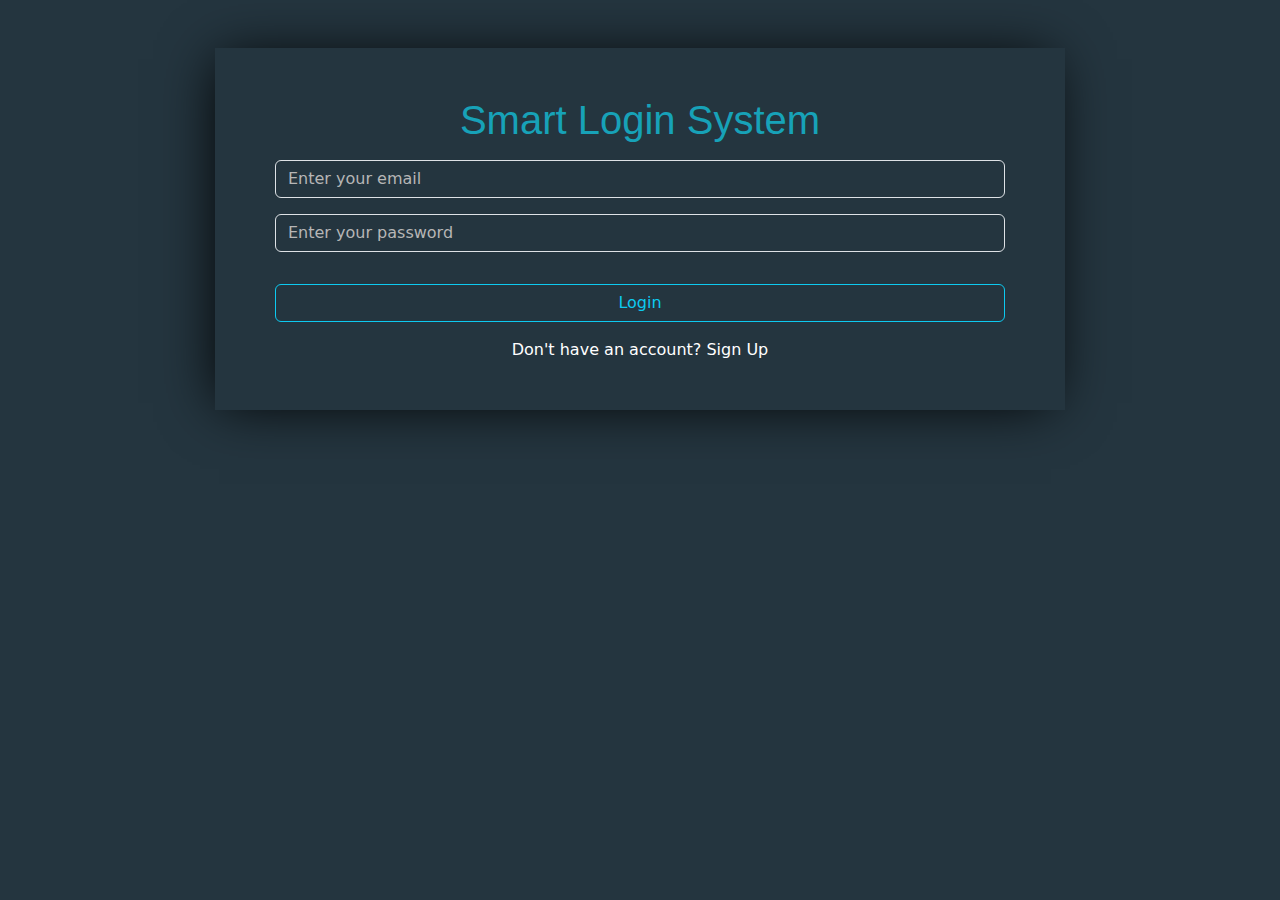
<file: index.html>
<html>
    <head>
        <meta charset="UTF-8">
        <meta name="viewport" content="width=device-width, initial-scale=1.0">
<link rel="preconnect" href="https://fonts.googleapis.com">
<link rel="preconnect" href="https://fonts.gstatic.com" crossorigin>
<link href="https://fonts.googleapis.com/css2?family=Josefin+Sans:ital,wght@0,100..700;1,100..700&family=Pacifico&family=Roboto:ital,wght@0,100..900;1,100..900&display=swap" rel="stylesheet">
<link href="https://cdn.jsdelivr.net/npm/bootstrap@5.3.0/dist/css/bootstrap.min.css" rel="stylesheet">
<link rel="stylesheet" href="style.css">

    </head>

    <body >


        <div class="container my-5 text-center " >
            <div class="group  m-auto w-100 p-5 ">
                <h1>
                Smart Login System
                </h1>
                <input type="text" id="signinEmail" class="over form-control my-3" placeholder="Enter your email" >
                <input type="password" id="signinPassword" class="over form-control my-3" placeholder="Enter your password" >
             <p id="incorrect"></p>
                <button class="over btn btn-outline-info w-100 my-3" onclick="login()" > Login</button>
           <p class="text-white"> Don't have an account?
               <a class="text-white" href="signup.html" >Sign Up</a>
           </p>
        
            </div>
        </div>
        
<script src="https://cdn.jsdelivr.net/npm/bootstrap@5.3.0/dist/js/bootstrap.bundle.min.js"></script>
<script src="index.js"></script>
    </body>
</html>
</file>
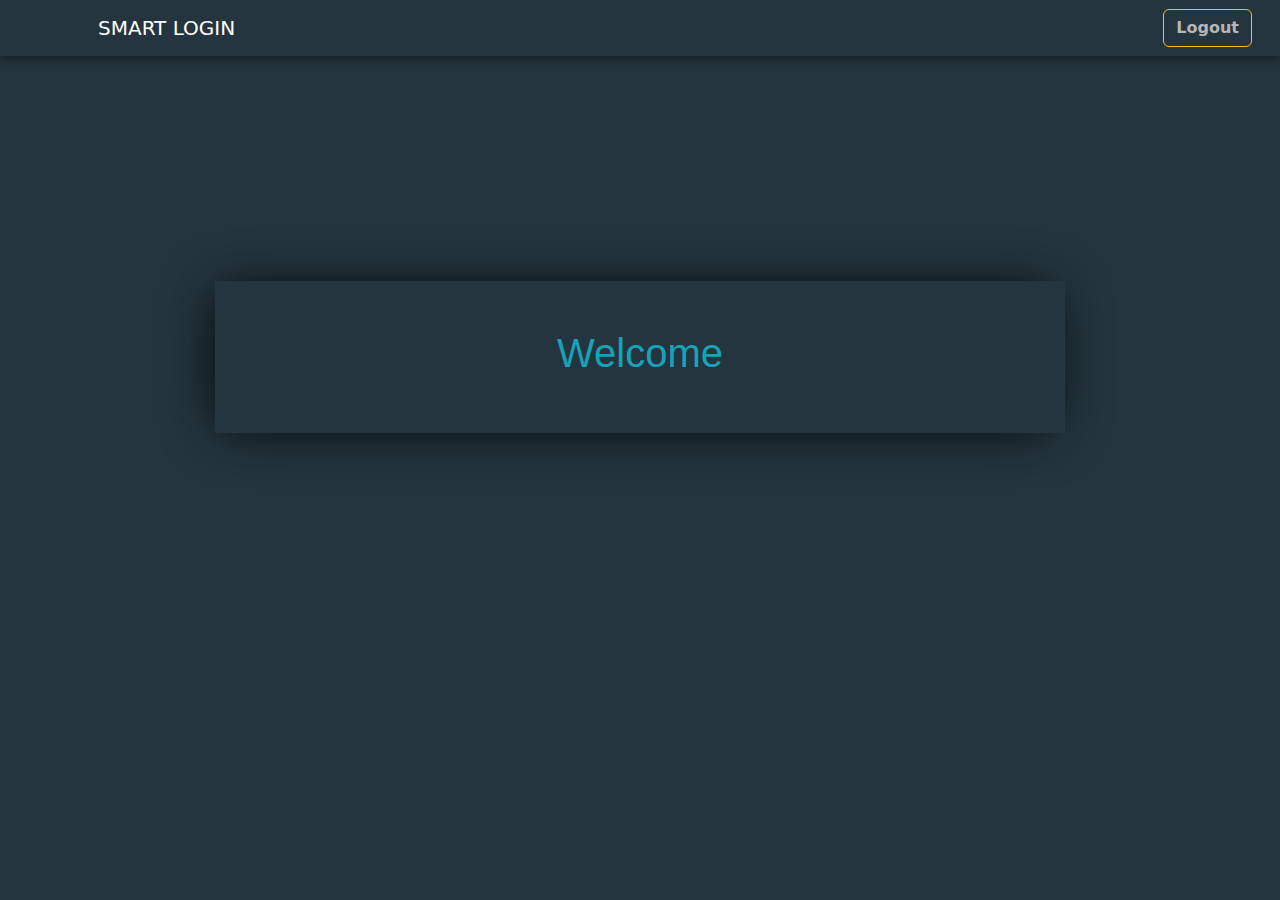
<file: home.html>
<html>
    <head>
         <meta charset="UTF-8">
        <meta name="viewport" content="width=device-width, initial-scale=1.0">
<link rel="preconnect" href="https://fonts.googleapis.com">
<link rel="preconnect" href="https://fonts.gstatic.com" crossorigin>
<link href="https://fonts.googleapis.com/css2?family=Josefin+Sans:ital,wght@0,100..700;1,100..700&family=Pacifico&family=Roboto:ital,wght@0,100..900;1,100..900&display=swap" rel="stylesheet">
<link href="https://cdn.jsdelivr.net/npm/bootstrap@5.3.0/dist/css/bootstrap.min.css" rel="stylesheet">
<link rel="stylesheet" href="style.css">
    </head>
    <body>
      <nav class="navbar navbar-expand-lg navbar-dark group bg-dark px-3">
        <div class="container-fluid">
            <a class="navbar-brand " href="#">SMART LOGIN</a>
             <button class="navbar-toggler" type="button" data-bs-toggle="collapse" data-bs-target="#navbarNavDropdown">
      <span class="navbar-toggler-icon"></span>
    </button>
    
            <div class="collapse navbar-collapse" id="navbarNavDropdown">
      <ul class="navbar-nav ms-auto">
        <li class="nav-item">
          <button id="logbtn" class="btn btn-outline-warning " onclick="logout()" >Logout</button>
        </li>
      </ul>
    </div>
        </div>
    </nav>

    <div class="banner container text-center  p-5" >
        <h1 id="username" >Welcome</h1>
    </div>
  
        <script src="https://cdn.jsdelivr.net/npm/bootstrap@5.3.0/dist/js/bootstrap.bundle.min.js"></script>
        <script src="index.js"></script>
    </body>
</html>
</file>
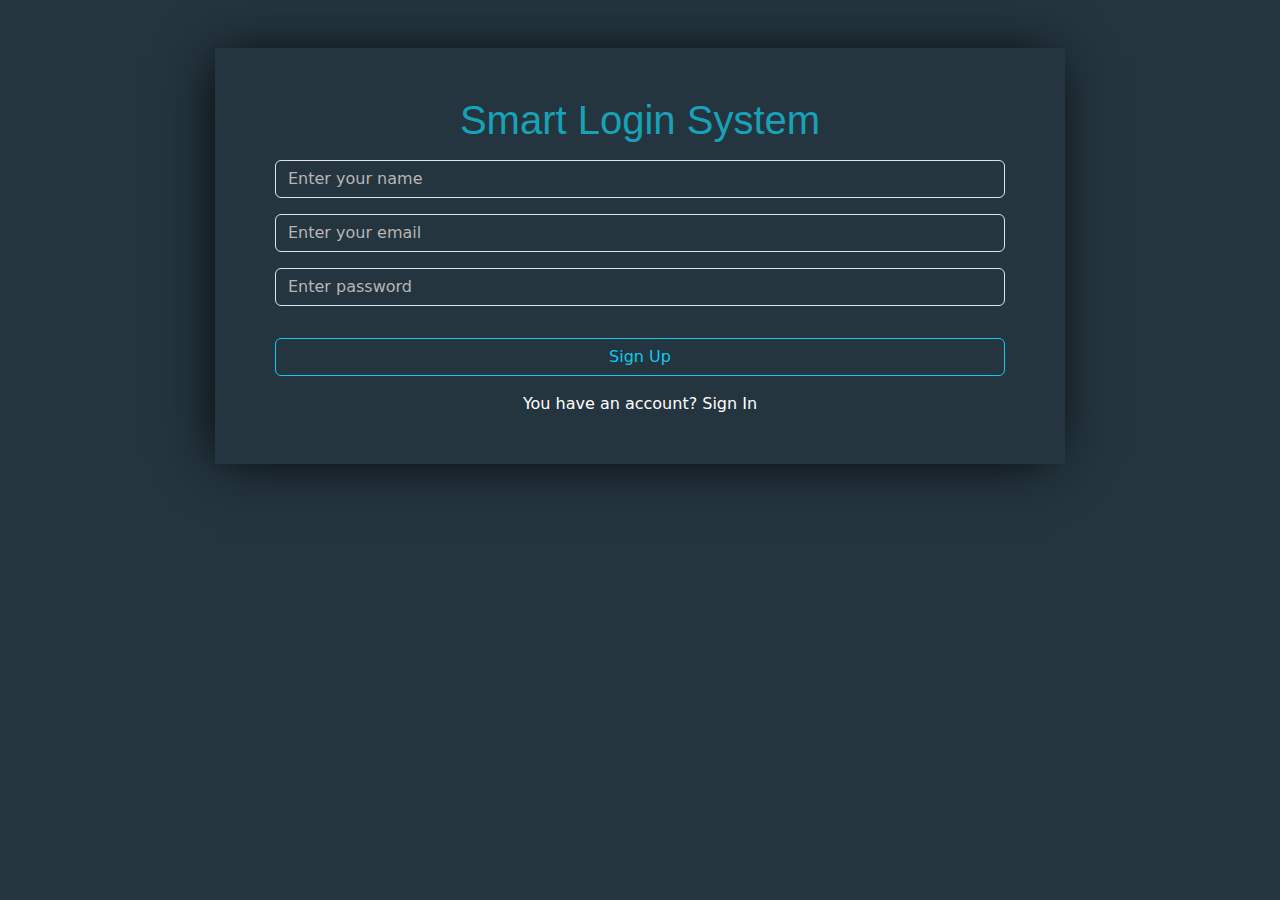
<file: sign.html>
<html>
    <head>
         <meta charset="UTF-8">
        <meta name="viewport" content="width=device-width, initial-scale=1.0">
<link rel="preconnect" href="https://fonts.googleapis.com">
<link rel="preconnect" href="https://fonts.gstatic.com" crossorigin>
<link href="https://fonts.googleapis.com/css2?family=Josefin+Sans:ital,wght@0,100..700;1,100..700&family=Pacifico&family=Roboto:ital,wght@0,100..900;1,100..900&display=swap" rel="stylesheet">
<link href="https://cdn.jsdelivr.net/npm/bootstrap@5.3.0/dist/css/bootstrap.min.css" rel="stylesheet">
<link rel="stylesheet" href="style.css">

        <title> Sign Up </title>
    </head>
  <body>
    <div class="container my-5 text-center">
        <div class="group m-auto w-100 p-5">
            <h1>Smart Login System</h1>
            <input type="text" id="name" class="form-control my-3" placeholder="Enter your name">
            <input type="email" id="email" class="form-control my-3" placeholder="Enter your email">
            <input type="password" id="password" class="form-control my-3" placeholder="Enter password">
         <button onclick="signUp()" class="btn btn-outline-info w-100 my-3">
            Sign Up
         </button>
         <p class="text-white">You have an account?</p>
         <a class="text-white" href="index.html">Sign In</a>
        </div>

    </div>
    <script src="https://cdn.jsdelivr.net/npm/bootstrap@5.3.0/dist/js/bootstrap.bundle.min.js"></script>
  </body>
</html>
</file>
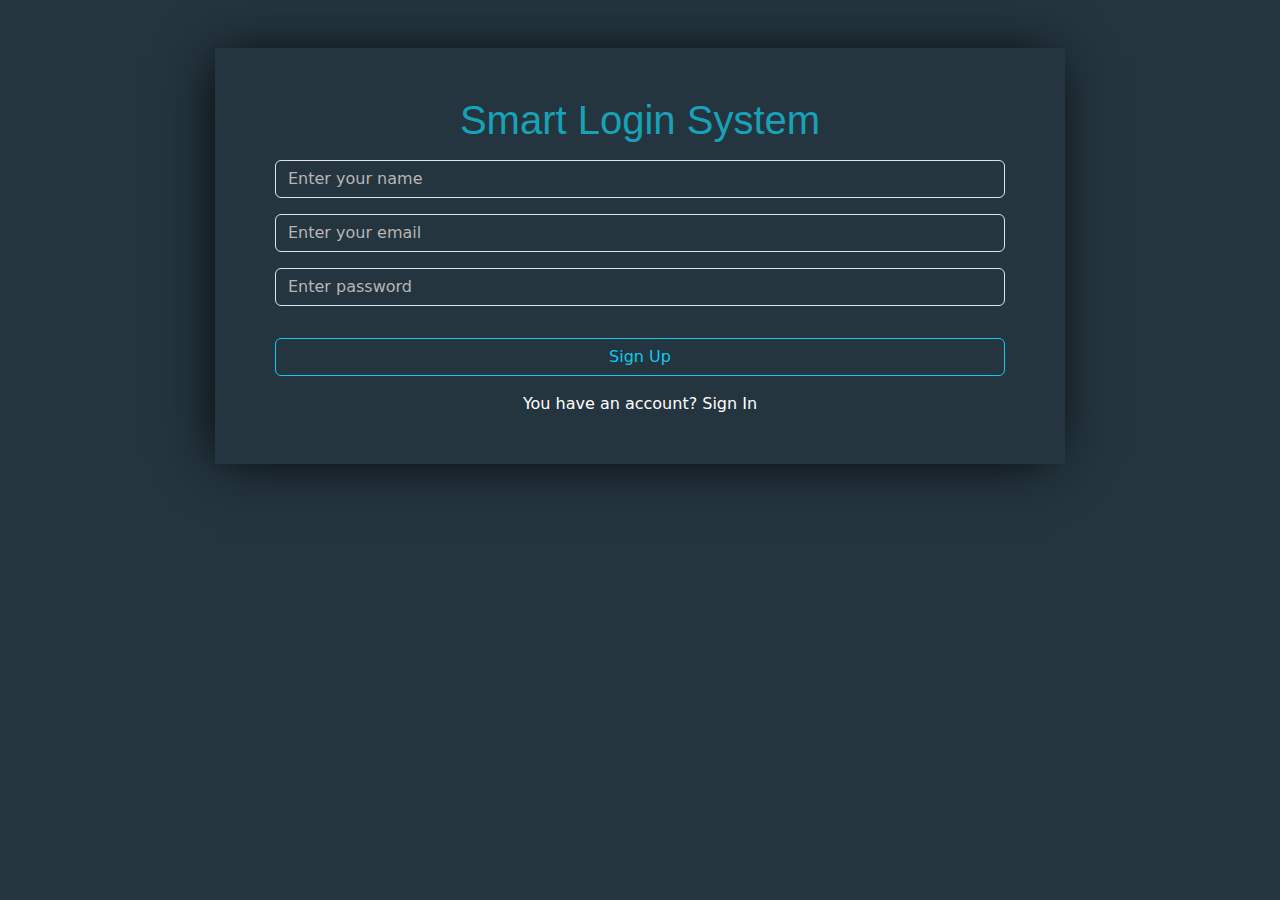
<file: signup.html>
<html>
    <head>
         <meta charset="UTF-8">
        <meta name="viewport" content="width=device-width, initial-scale=1.0">
<link rel="preconnect" href="https://fonts.googleapis.com">
<link rel="preconnect" href="https://fonts.gstatic.com" crossorigin>
<link href="https://fonts.googleapis.com/css2?family=Josefin+Sans:ital,wght@0,100..700;1,100..700&family=Pacifico&family=Roboto:ital,wght@0,100..900;1,100..900&display=swap" rel="stylesheet">
<link href="https://cdn.jsdelivr.net/npm/bootstrap@5.3.0/dist/css/bootstrap.min.css" rel="stylesheet">
<link rel="stylesheet" href="style.css">

        <title> Sign Up </title>
    </head>
  <body>
    <div class="container my-5 text-center">
        <div class="group m-auto w-100 p-5">
            <h1>Smart Login System</h1>
            <input type="text" id="signupName" class="form-control my-3" placeholder="Enter your name">
            <input type="email" id="signupEmail" class="form-control my-3" placeholder="Enter your email">
            <input type="password" id="signupPassword" class="form-control my-3" placeholder="Enter password">
             <p id="incorrect"></p>
         <button onclick="signUp()" class="btn btn-outline-info w-100 my-3">
            Sign Up
         </button>
         <p class="text-white">You have an account?</p>
         <a class="text-white" href="index.html">Sign In</a>
        </div>

    </div>
    <script src="https://cdn.jsdelivr.net/npm/bootstrap@5.3.0/dist/js/bootstrap.bundle.min.js"></script>
    <script src="index.js"></script>
  </body>
</html>
</file>
<file: style.css>
body{
    background-color: #24353f;
}
/* #home {
    height: 75vh;
} */
.container{
    max-width: 850px;
    width:100%;
  
    /* height: auto; */
   
    background-color: #24353f;
    box-sizing: border-box;
  box-shadow: -5px 2px 54px -9px rgba(0, 0, 0, 1);
}
  

.container input{
    background-color: transparent;
}
 .container input:focus{
    box-shadow: none;
    background-color: transparent;
    color: white;
    border-color:#17a2b8 ;
}
.container input::placeholder{
    color:rgb(182, 182, 182);
  
}
.custom{
    width: 75%;
    margin: auto;
}
    
h1 {
  font-family: "Titillium Web", sans-serif;
  font-weight: 400;
  font-size: 40px;
  font-style: normal;
  color:#17a2b8 ;
}
.text-white{
text-decoration: none;
display: inline;
}
a:hover{
    text-decoration: underline;
}
@media (max-width: 768px ) {
    .container {
       max-width: 375px ;
       min-height:425px ;
     
}

}
@media(max-width: 540px ) {
    .container {
       max-width: 288px ;
       min-height:425px ;
     
}
.group input{
    width: 100%;
}
.text-white{
    display: block;
}
}
@-ms-viewport{
    width: device-width
}
.navbar {
  background-color: #24353f !important;
  box-shadow: 0 4px 10px rgba(0, 0, 0, 0.4);
  /* border-bottom: 1px solid white; */
}
.navbar-brand {
    margin-left: 70px ;
  /* font-size: 24px; */
  font-weight: 5px;
}
.banner{
margin-top: 225px;
    
}
#logbtn{
    font-weight: bold;
   color:rgb(182, 182, 182);
}
@media (max-width: 768px ) {

    .banner {
       max-width: 375px ;
       min-height:auto ;     
}
#logbtn{
    margin-left: 80px;
    border-radius: 1;
    width: 75%;
    padding: 8px;

}
}
@media(max-width: 540px ) {
    .banner {
       max-width: 250px ;
       min-height:200px ;
     
}
#logbtn{
    margin: 0%;
    border-radius: 0;
    width: 100%;
}
}
</file>
